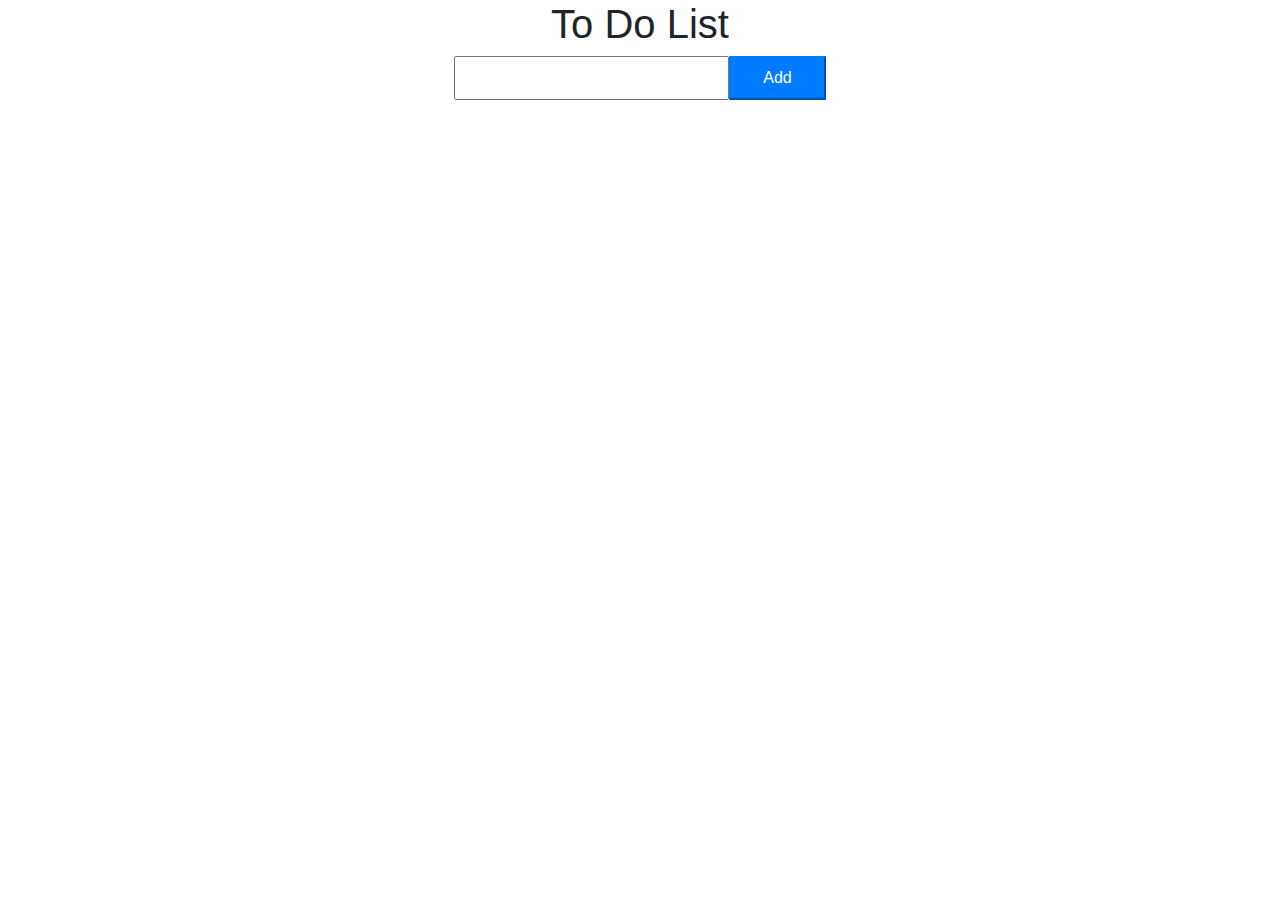
<file: task_1/index.html>
<!DOCTYPE html>
<html lang="en">
<head>
    <meta charset="UTF-8">
    <meta http-equiv="X-UA-Compatible" content="IE=edge">
    <meta name="viewport" content="width=device-width, initial-scale=1.0">
    <link rel="stylesheet" href="https://cdn.jsdelivr.net/npm/bootstrap@4.3.1/dist/css/bootstrap.min.css" integrity="sha384-ggOyR0iXCbMQv3Xipma34MD+dH/1fQ784/j6cY/iJTQUOhcWr7x9JvoRxT2MZw1T" crossorigin="anonymous">
    <link rel="stylesheet" href="style.css">
    <title>Document</title>
</head>
<body>
    <header>
        <h1>To Do List</h1>
    </header>

    <form action="">
        <input type="text" class="todo-input">
        <button class="todo-button btn-primary" type="submit">Add</button>
    </form>

    <div class="todo-container">
        <ul class="todo-list">
            <!-- <div class="todo">
                <li></li>
                <button>delete</button>
                <button>check</button>
            </div> -->
        </ul>
    </div>

    <script src="script.js"></script>
</body>
</html>
</file>
<file: task_1/style.css>
*{
    margin: 0;
    padding: 0;
    box-sizing: border-box;
}

header{
    font-size: 1.5rem;
}

header, form{
    display: flex;
    justify-content: center;
    align-items: center;
}

form input, form button{
    padding: 0.5rem 2rem;
    font-size: 1rem;  
}

form button{
    cursor: pointer;
}

.todo-container{
    margin-top: 10px;
    display: flex;
    justify-content: center;
    align-items: center;
}

.todo-list{
    min-width: 30%;
    list-style: none;
}

.todo{
    margin: 0.5rem;
    font-size: 1.5rem;
    display: flex;
    justify-content: space-between;
    align-items: center;
}

.todo li{
    flex: 1;
}

.todo input{
    margin-right: 10px;
    cursor: pointer;
}

.todo button{
    cursor: pointer;
    font-size: 1rem;
    padding: 5px;
    border: none;
    border-radius: 5px;
    background-color: brown;
    color: white;
    outline: none;
}

.forCheck{
    text-decoration-line: line-through;
}
</file>
